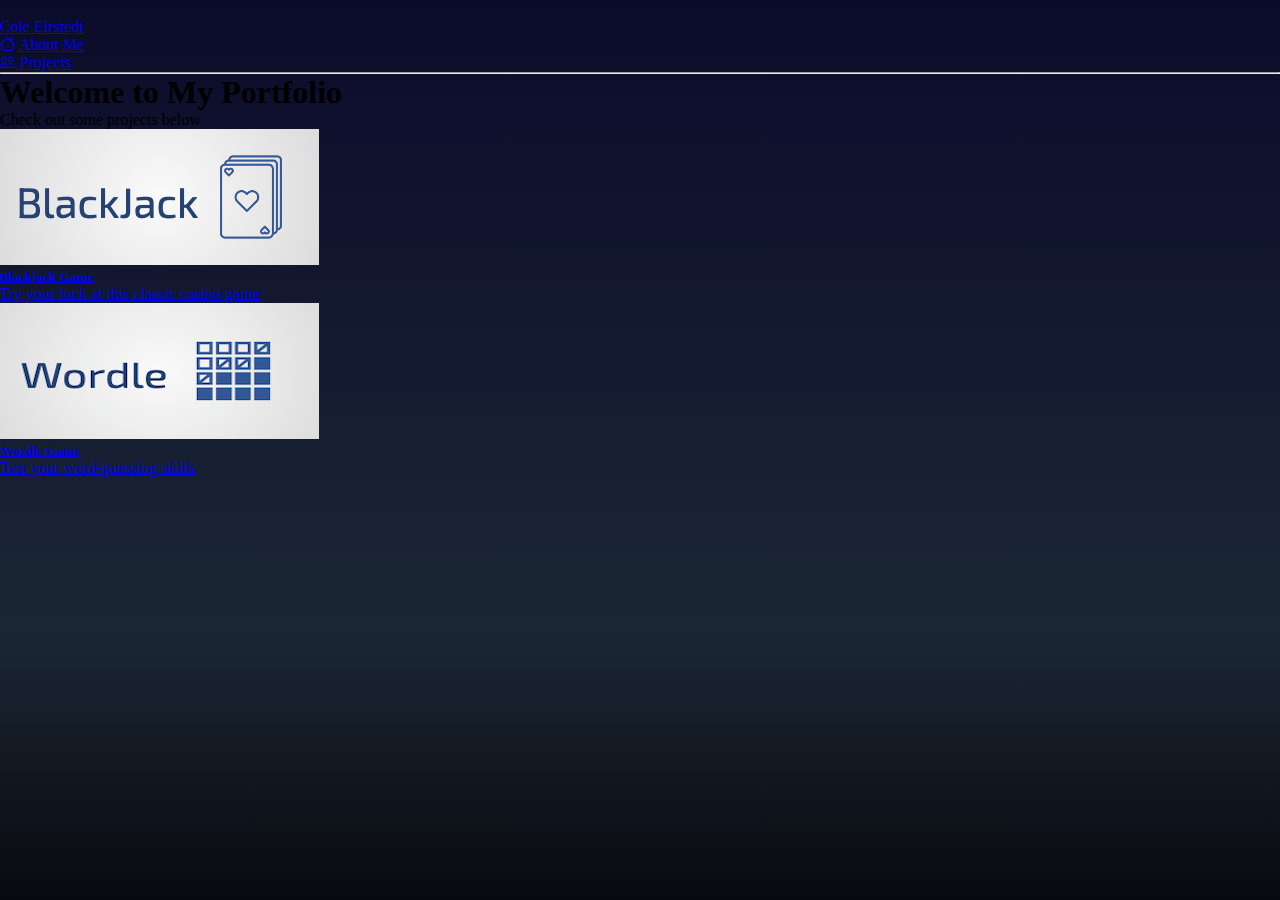
<file: index.html>
<!DOCTYPE html>
<html lang="en">
<head>
    <meta charset="utf-8" />
    <meta name="viewport" content="width=device-width, initial-scale=1, user-scalable=yes">
    <title>Cole Eirstedt</title>
    <link href="https://cdn.jsdelivr.net/npm/bootstrap@5.0.2/dist/css/bootstrap.min.css" rel="stylesheet" integrity="sha384-EVSTQN3/azprG1Anm3QDgpJLIm9Nao0Yz1ztcQTwFspd3yD65VohhpuuCOmLASjC" crossorigin="anonymous">
    <link rel="stylesheet" href="https://cdn.jsdelivr.net/npm/bootstrap-icons@1.5.0/font/bootstrap-icons.css">
    <link rel="stylesheet" type="text/css" href="/blackjack/style.css" />
    <link rel="stylesheet" type="text/css" href="/style.css" />
    <script type="module" src="main.js"></script>
</head>
<body class="bg-light">

    <div class="container-fluid">
    <div class="row flex-nowrap">
        <div class="col-auto col-md-3 col-xl-2 px-sm-2 px-0 bg-dark">
            <div class="d-flex flex-column align-items-center align-items-sm-start px-3 pt-2 text-white min-vh-100">
                <a href="/" class="d-flex align-items-center pb-3 mb-md-0 me-md-auto text-white text-decoration-none">
                    <br><span class="fs-5 d-none d-sm-inline">Cole Eirstedt</span>
                </a>
                <ul class="nav nav-pills flex-column mb-sm-auto mb-0 align-items-center align-items-sm-start" id="menu">
                    <li class="nav-item">
                        <a href="#" class="nav-link align-middle px-0">
                            <i class="fs-4 bi-house"></i> <span class="ms-1 d-none d-sm-inline">About Me</span>
                        </a>
                    </li>
                    <li>
                        <a href="#" class="nav-link px-0 align-middle">
                            <i class="fs-4 bi-people"></i> <span class="ms-1 d-none d-sm-inline">Projects</span> </a>
                    </li>
                </ul>
                <hr>
            </div>
        </div>
        <div class="col py-3">
            
                <!-- Main Content -->
        <div class="container py-5">
            <div class="row text-center mb-5">
                <div class="col">
                    <h1 class="display-4 fw-bold">Welcome to My Portfolio</h1>
                    <p class="lead text-muted">Check out some projects below</p>
                </div>
            </div>
    
            <div class="row g-4 justify-content-center">
                <!-- Blackjack Card -->
                <div class="col-md-6 col-lg-4">
                    <div class="card h-100 shadow-sm hover-effect">
                        <a href="blackjack/index.html" class="text-decoration-none">
                            <img src="assets/blackjack-logo.png" class="card-img-top" alt="Blackjack game logo">
                            <div class="card-body">
                                <h5 class="card-title text-dark">Blackjack Game</h5>
                                <p class="card-text text-muted">Try your luck at this classic casino game</p>
                            </div>
                        </a>
                    </div>
                </div>
    
                <!-- Wordle Card -->
                <div class="col-md-6 col-lg-4">
                    <div class="card h-100 shadow-sm hover-effect">
                        <a href="wordle/wordle.html" class="text-decoration-none">
                            <img src="assets/wordle-logo.png" class="card-img-top" alt="Wordle game logo">
                            <div class="card-body">
                                <h5 class="card-title text-dark">Wordle Game</h5>
                                <p class="card-text text-muted">Test your word-guessing skills</p>
                            </div>
                        </a>
                    </div>
                </div>
            </div>
        </div>
            
        </div>
    </div>
</div>

    <!-- Bootstrap JS -->
    <script src="https://cdn.jsdelivr.net/npm/bootstrap@5.0.2/dist/js/bootstrap.bundle.min.js" integrity="sha384-MrcW6ZMFYlzcLA8Nl+NtUVF0sA7MsXsP1UyJoMp4YLEuNSfAP+JcXn/tWtIaxVXM" crossorigin="anonymous"></script>

    <style>
        .hover-effect {
            transition: transform 0.3s ease;
        }
        .hover-effect:hover {
            transform: translateY(-5px);
        }
    </style>
</body>
</html>
</file>
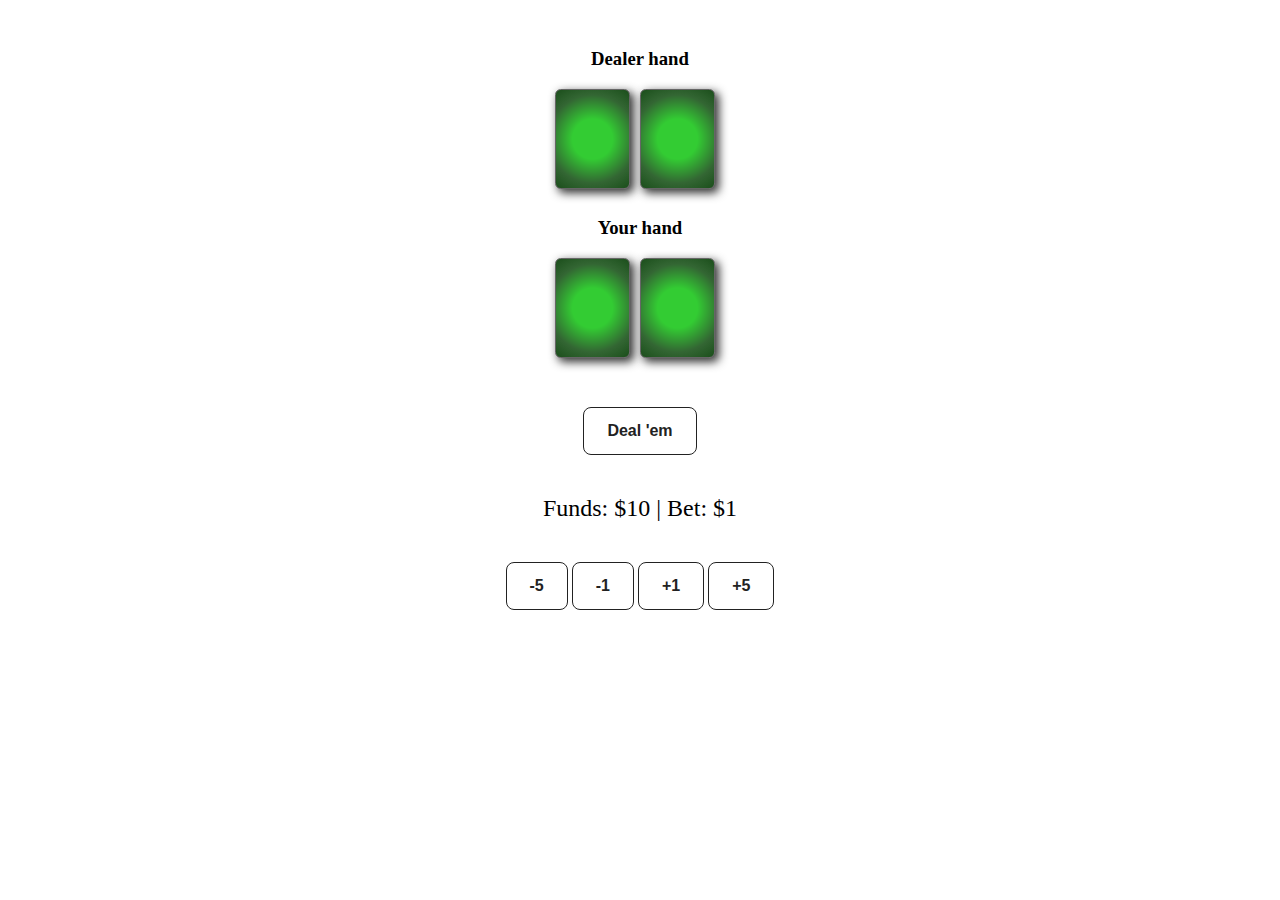
<file: blackjack/index.html>
<!doctype html>
<html lang="en">
    <head>
        <meta charset="utf-8" />
        <meta name=viewport content="width=device-width, initial-scale=1, user-scalable=yes">
        <title>Blackjack</title>
        <link rel="stylesheet" type="text/css" href="style.css" />
        <script type="module" src="main.js"></script>
    </head>
    <body>
        <div class="game-over-text"><h1 id="game-over-text"></h1></div>
        <div class="playingCards fourColors">
            <div id="dealer" class="hand"></div>
            <div id="player" class="hand"></div>
        </div>
        <div class="cards-value">
            <label id="cards-value-label"></label>
        </div>
        <div class="buttons">
            <button id="hit-button" class="button-23" role="button">Hit</button>
            <button id="stand-button" class="button-23" role="button">
                Stand
            </button>
        </div>
        <div class="money">
            <label id="funds-label" class="funds"></label>
        </div>
        <div class="buttons">
            <button id="sub-five" class="button-23" role="button">-5</button>
            <button id="sub-one" class="button-23" role="button">-1</button>
            <button id="add-one" class="button-23" role="button">+1</button>
            <button id="add-five" class="button-23" role="button">+5</button>
        </div>
    </body>
</html>
</file>
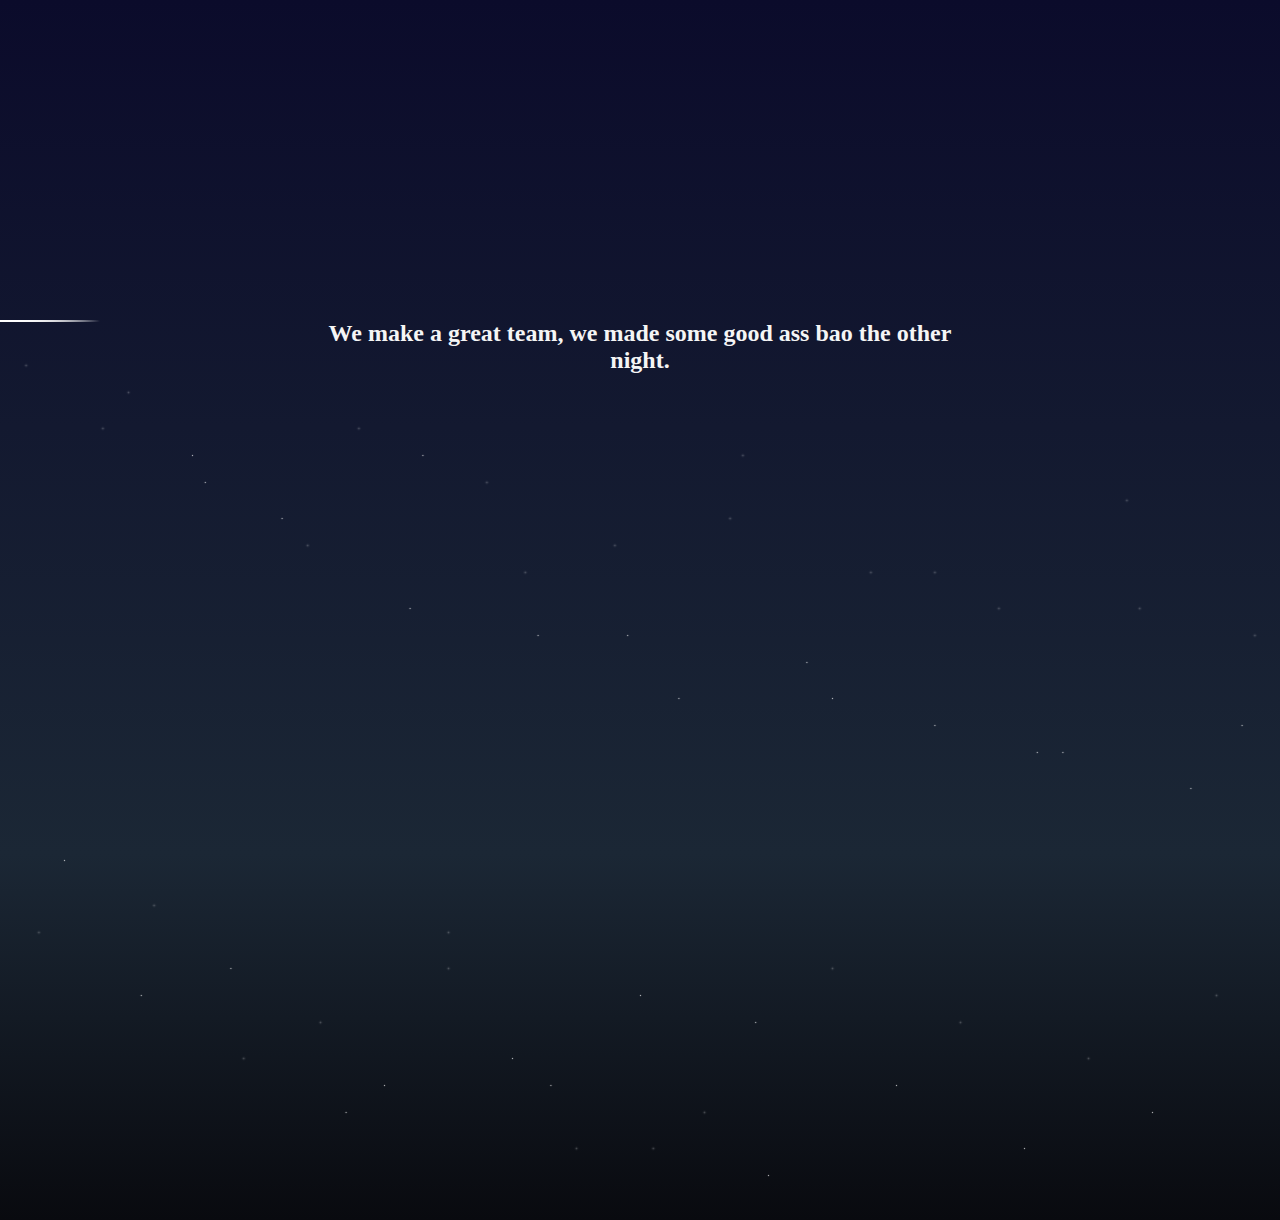
<file: envy/index.html>
<!DOCTYPE html>
<html lang="en">
  <head>
    <meta charset="utf-8" />
    <meta
      name="viewport"
      content="width=device-width, initial-scale=1, user-scalable=yes"
    />
    <title>I love you Envy!</title>
    <link
      href="https://cdn.jsdelivr.net/npm/bootstrap@5.0.2/dist/css/bootstrap.min.css"
      rel="stylesheet"
      integrity="sha384-EVSTQN3/azprG1Anm3QDgpJLIm9Nao0Yz1ztcQTwFspd3yD65VohhpuuCOmLASjC"
      crossorigin="anonymous"
    />
    <link
      rel="stylesheet"
      href="https://cdn.jsdelivr.net/npm/bootstrap-icons@1.5.0/font/bootstrap-icons.css"
    />
    <link rel="stylesheet" type="text/css" href="/style.css" />
    <script type="module" src="main.js"></script>
  </head>

  <body class="bg-dark">
    
    <div class="stars"></div>
    <div class="shooting-star"></div>
    <div class="shooting-star"></div>
    <div class="shooting-star"></div>
    <div class="shooting-star"></div>
    <div class="shooting-star"></div>
    
    <div id="textbox" style="text-align:center; margin: 25%;"></div>

    <!-- Bootstrap JS -->
    <script
      src="https://cdn.jsdelivr.net/npm/bootstrap@5.0.2/dist/js/bootstrap.bundle.min.js"
      integrity="sha384-MrcW6ZMFYlzcLA8Nl+NtUVF0sA7MsXsP1UyJoMp4YLEuNSfAP+JcXn/tWtIaxVXM"
      crossorigin="anonymous"
    ></script>
  </body>
</html>
</file>
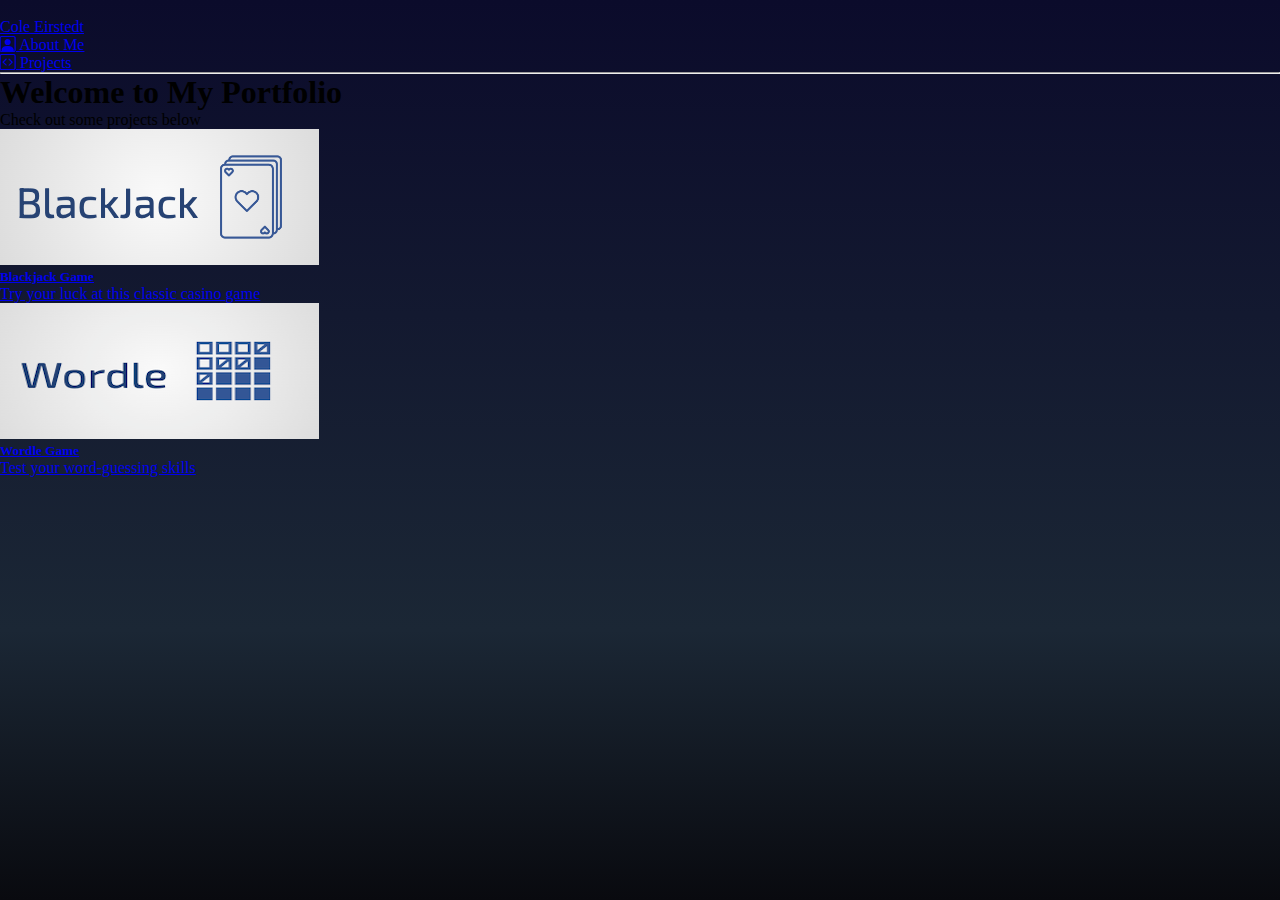
<file: about.html>
<!DOCTYPE html>
<html lang="en">
<head>
    <meta charset="utf-8" />
    <meta name="viewport" content="width=device-width, initial-scale=1, user-scalable=yes">
    <title>Cole Eirstedt</title>
    <link href="https://cdn.jsdelivr.net/npm/bootstrap@5.0.2/dist/css/bootstrap.min.css" rel="stylesheet" integrity="sha384-EVSTQN3/azprG1Anm3QDgpJLIm9Nao0Yz1ztcQTwFspd3yD65VohhpuuCOmLASjC" crossorigin="anonymous">
    <link rel="stylesheet" href="https://cdn.jsdelivr.net/npm/bootstrap-icons@1.5.0/font/bootstrap-icons.css">
    <link rel="stylesheet" type="text/css" href="/blackjack/style.css" />
    <link rel="stylesheet" type="text/css" href="/style.css" />
    <script type="module" src="main.js"></script>
</head>
<body class="bg-light">

    <div class="container-fluid">
    <div class="row flex-nowrap">
        <div class="col-auto col-md-3 col-xl-2 px-sm-2 px-0 bg-dark">
            <div class="d-flex flex-column align-items-center align-items-sm-start px-3 pt-2 text-white min-vh-100"> <br>
                <a href="/" class="d-flex align-items-center pb-3 mb-md-0 me-md-auto text-white text-decoration-none">
                    <span class="fs-5 d-none d-sm-inline">Cole Eirstedt</span>
                </a>
                <ul class="nav nav-pills flex-column mb-sm-auto mb-0 align-items-center align-items-sm-start" id="menu">
                    <li class="nav-item">
                        <a href="#" class="nav-link align-middle px-0">
                            <i class="fs-4 bi-person-square"></i> <span class="ms-1 d-none d-sm-inline">About Me</span>
                        </a>
                    </li>
                    <li>
                        <a href="#" class="nav-link px-0 align-middle">
                            <i class="fs-4 bi-code-square"></i> <span class="ms-1 d-none d-sm-inline">Projects</span> </a>
                    </li>
                </ul>
                <hr>
            </div>
        </div>
        <div class="col py-3">
            
                <!-- Main Content -->
        <div class="container py-5">
            <div class="row text-center mb-5">
                <div class="col">
                    <h1 class="display-4 fw-bold">Welcome to My Portfolio</h1>
                    <p class="lead text-muted">Check out some projects below</p>
                </div>
            </div>
    
            <div class="row g-4 justify-content-center">
                <!-- Blackjack Card -->
                <div class="col-md-6 col-lg-4">
                    <div class="card h-100 shadow-sm hover-effect">
                        <a href="blackjack/index.html" class="text-decoration-none">
                            <img src="assets/blackjack-logo.png" class="card-img-top" alt="Blackjack game logo">
                            <div class="card-body">
                                <h5 class="card-title text-dark">Blackjack Game</h5>
                                <p class="card-text text-muted">Try your luck at this classic casino game</p>
                            </div>
                        </a>
                    </div>
                </div>
    
                <!-- Wordle Card -->
                <div class="col-md-6 col-lg-4">
                    <div class="card h-100 shadow-sm hover-effect">
                        <a href="wordle/wordle.html" class="text-decoration-none">
                            <img src="assets/wordle-logo.png" class="card-img-top" alt="Wordle game logo">
                            <div class="card-body">
                                <h5 class="card-title text-dark">Wordle Game</h5>
                                <p class="card-text text-muted">Test your word-guessing skills</p>
                            </div>
                        </a>
                    </div>
                </div>
            </div>
        </div>
            
        </div>
    </div>
</div>

    <!-- Bootstrap JS -->
    <script src="https://cdn.jsdelivr.net/npm/bootstrap@5.0.2/dist/js/bootstrap.bundle.min.js" integrity="sha384-MrcW6ZMFYlzcLA8Nl+NtUVF0sA7MsXsP1UyJoMp4YLEuNSfAP+JcXn/tWtIaxVXM" crossorigin="anonymous"></script>

    <style>
        .hover-effect {
            transition: transform 0.3s ease;
        }
        .hover-effect:hover {
            transform: translateY(-5px);
        }
    </style>
</body>
</html>
</file>
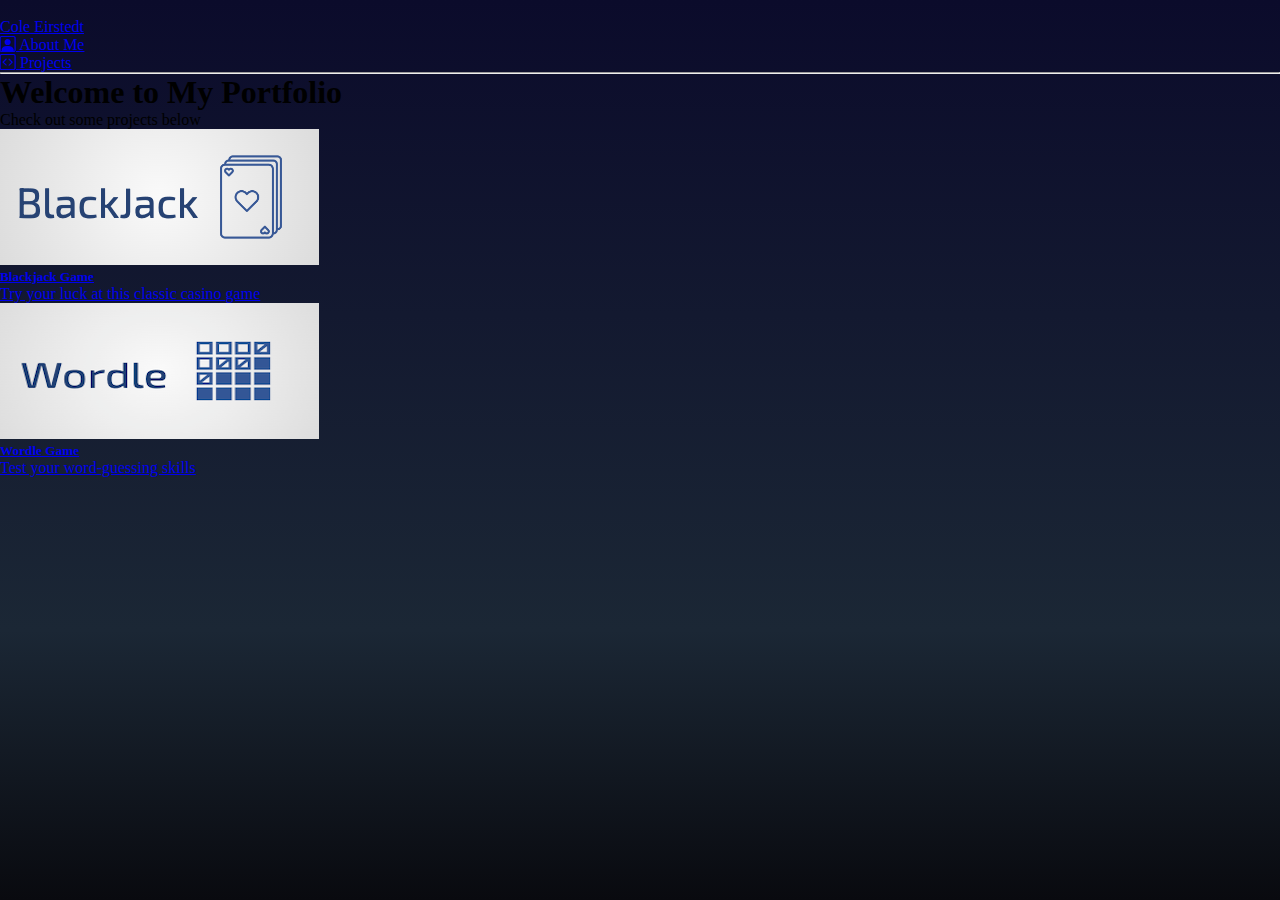
<file: projects.html>
<!DOCTYPE html>
<html lang="en">
  <head>
    <meta charset="utf-8" />
    <meta
      name="viewport"
      content="width=device-width, initial-scale=1, user-scalable=yes"
    />
    <title>Cole Eirstedt</title>
    <link
      href="https://cdn.jsdelivr.net/npm/bootstrap@5.0.2/dist/css/bootstrap.min.css"
      rel="stylesheet"
      integrity="sha384-EVSTQN3/azprG1Anm3QDgpJLIm9Nao0Yz1ztcQTwFspd3yD65VohhpuuCOmLASjC"
      crossorigin="anonymous"
    />
    <link
      rel="stylesheet"
      href="https://cdn.jsdelivr.net/npm/bootstrap-icons@1.5.0/font/bootstrap-icons.css"
    />
    <link rel="stylesheet" type="text/css" href="/blackjack/style.css" />
    <link rel="stylesheet" type="text/css" href="/style.css" />
    <script type="module" src="main.js"></script>
  </head>
  <body class="bg-light">
    <div class="container-fluid">
      <div class="row flex-nowrap">
        <div class="col-auto col-md-3 col-xl-2 px-sm-2 px-0 bg-dark">
          <div
            class="d-flex flex-column align-items-center align-items-sm-start px-3 pt-2 text-white min-vh-100"
          >
            <br />
            <a
              href="/"
              class="d-flex align-items-center pb-3 mb-md-0 me-md-auto text-white text-decoration-none"
            >
              <span class="fs-5 d-none d-sm-inline">Cole Eirstedt</span>
            </a>
            <ul
              class="nav nav-pills flex-column mb-sm-auto mb-0 align-items-center align-items-sm-start"
              id="menu"
            >
              <li class="nav-item">
                <a href="/index.html" class="nav-link align-middle px-0">
                  <i class="fs-4 bi-person-square"></i>
                  <span class="ms-1 d-none d-sm-inline">About Me</span>
                </a>
              </li>
              <li>
                <a href="/projects.html" class="nav-link px-0 align-middle">
                  <i class="fs-4 bi-code-square"></i>
                  <span class="ms-1 d-none d-sm-inline">Projects</span>
                </a>
              </li>
            </ul>
            <hr />
          </div>
        </div>
        <div class="col py-3">
          <!-- Main Content -->
          <div class="container py-5">
            <div class="row text-center mb-5">
              <div class="col">
                <h1 class="display-4 fw-bold">Welcome to My Portfolio</h1>
                <p class="lead text-muted">Check out some projects below</p>
              </div>
            </div>

            <div class="row g-4 justify-content-center">
              <!-- Blackjack Card -->
              <div class="col-md-6 col-lg-4">
                <div class="card h-100 shadow-sm hover-effect">
                  <a href="blackjack/index.html" class="text-decoration-none">
                    <img
                      src="assets/blackjack-logo.png"
                      class="card-img-top"
                      alt="Blackjack game logo"
                    />
                    <div class="card-body">
                      <h5 class="card-title text-dark">Blackjack Game</h5>
                      <p class="card-text text-muted">
                        Try your luck at this classic casino game
                      </p>
                    </div>
                  </a>
                </div>
              </div>

              <!-- Wordle Card -->
              <div class="col-md-6 col-lg-4">
                <div class="card h-100 shadow-sm hover-effect">
                  <a href="wordle/wordle.html" class="text-decoration-none">
                    <img
                      src="assets/wordle-logo.png"
                      class="card-img-top"
                      alt="Wordle game logo"
                    />
                    <div class="card-body">
                      <h5 class="card-title text-dark">Wordle Game</h5>
                      <p class="card-text text-muted">
                        Test your word-guessing skills
                      </p>
                    </div>
                  </a>
                </div>
              </div>
            </div>
          </div>
        </div>
      </div>
    </div>

    <!-- Bootstrap JS -->
    <script
      src="https://cdn.jsdelivr.net/npm/bootstrap@5.0.2/dist/js/bootstrap.bundle.min.js"
      integrity="sha384-MrcW6ZMFYlzcLA8Nl+NtUVF0sA7MsXsP1UyJoMp4YLEuNSfAP+JcXn/tWtIaxVXM"
      crossorigin="anonymous"
    ></script>

    <style>
      .hover-effect {
        transition: transform 0.3s ease;
      }
      .hover-effect:hover {
        transform: translateY(-5px);
      }
    </style>
  </body>
</html>
</file>
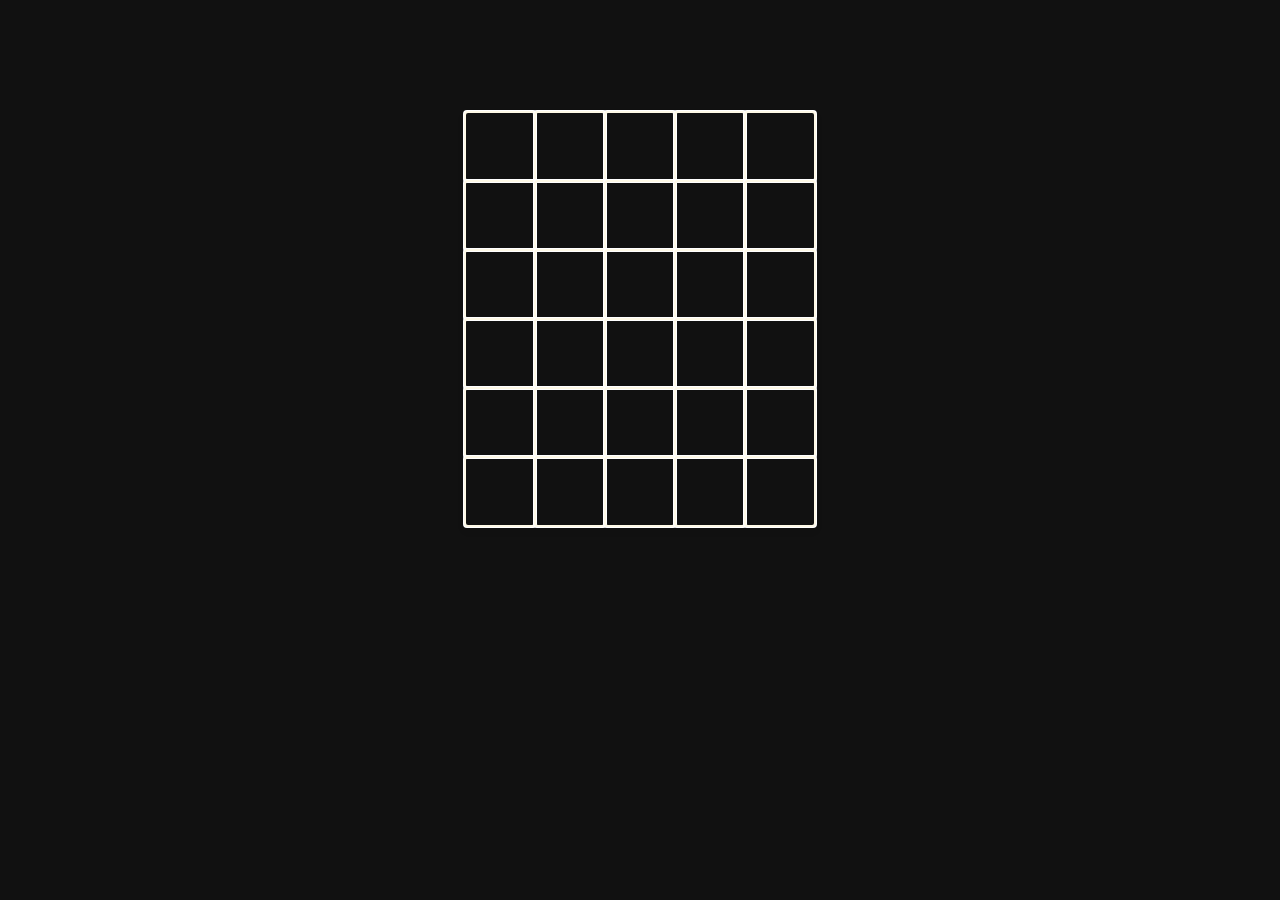
<file: wordle/wordle.html>
<!doctype html>

<html lang="en">
    <head>
        <link
            href="https://fonts.googleapis.com/css2?family=Montserrat:wght@500&display=swap"
            rel="stylesheet"
        />
        <link href="styles.css" rel="stylesheet" />
        <script type="module" src="wordle.js"></script>
        <title>Verble</title>
        <meta name="viewport" content="width=device-width, initial-scale=1.0" />
        <meta charset="utf-8" />
    </head>

    <body>
        <div id="text"></div>
        <table id="table"></table>
    </body>
</html>
</file>
<file: blackjack/style.css>
/**
 * Styles for CSS Playing Cards
 *
 * @author   Anika Henke <anika@selfthinker.org>
 * @license  CC BY-SA [http://creativecommons.org/licenses/by-sa/3.0]
 * @version  2011-06-14
 * @link     http://selfthinker.github.com/CSS-Playing-Cards/
 */

/* card itself
********************************************************************/

.playingCards .card {
    display: inline-block;
    width: 3.3em;
    height: 4.6em;
    border: 1px solid #666;
    border-radius: 0.3em;
    -moz-border-radius: 0.3em;
    -webkit-border-radius: 0.3em;
    -khtml-border-radius: 0.3em;
    padding: 0.25em;
    margin: 0 0.5em 0.5em 0;
    text-align: center;
    font-size: 1.2em; /* @change: adjust this value to make bigger or smaller cards */
    font-weight: normal;
    font-family: Arial, sans-serif;
    position: relative;
    background-color: #fff;
    -moz-box-shadow: 0.2em 0.2em 0.5em #333;
    -webkit-box-shadow: 0.2em 0.2em 0.5em #333;
    box-shadow: 0.2em 0.2em 0.5em #333;
}

.hand {
    width: fit-content;
    margin-inline: auto;
}

.hand-label {
    text-align: center;
}

.buttons {
    width: fit-content;
    margin-inline: auto;
    margin-top: 40px;
}

/* CSS */
.button-23 {
    background-color: #ffffff;
    border: 1px solid #222222;
    border-radius: 8px;
    box-sizing: border-box;
    color: #222222;
    cursor: pointer;
    display: inline-block;
    font-family:
        Circular,
        -apple-system,
        BlinkMacSystemFont,
        Roboto,
        "Helvetica Neue",
        sans-serif;
    font-size: 16px;
    font-weight: 600;
    line-height: 20px;
    margin: 0;
    outline: none;
    padding: 13px 23px;
    position: relative;
    text-align: center;
    text-decoration: none;
    touch-action: manipulation;
    transition:
        box-shadow 0.2s,
        -ms-transform 0.1s,
        -webkit-transform 0.1s,
        transform 0.1s;
    user-select: none;
    -webkit-user-select: none;
    width: auto;
}

.button-23:focus-visible {
    box-shadow:
        #222222 0 0 0 2px,
        rgba(255, 255, 255, 0.8) 0 0 0 4px;
    transition: box-shadow 0.2s;
}

.button-23:active {
    background-color: #f7f7f7;
    border-color: #000000;
    transform: scale(0.96);
}

.button-23:disabled {
    border-color: #dddddd;
    color: #dddddd;
    cursor: not-allowed;
    opacity: 1;
}

.playingCards a.card {
    text-decoration: none;
}
/* selected and hover state */
.playingCards a.card:hover,
.playingCards a.card:active,
.playingCards a.card:focus,
.playingCards label.card:hover,
.playingCards strong .card {
    bottom: 1em;
}
.playingCards label.card {
    cursor: pointer;
}

.playingCards .card.back {
    text-indent: -4000px;
    background-color: #ccc;
    background-repeat: repeat;
    background-image: url([data-uri]); /* image is "Pattern 069" from http://www.squidfingers.com/patterns/ */
    background-image: -moz-repeating-linear-gradient(
        34% 6% 135deg,
        #0f1e59,
        #75a1bf,
        #3e3e63 50%
    );
    background-image: -webkit-gradient(
        radial,
        center center,
        20,
        center center,
        80,
        from(#3c3),
        color-stop(0.4, #363),
        to(#030)
    );
    /* yes, it's intentional that Mozilla, Webkit, Opera and IE all will get different backgrounds ... why not? :) */
}

.money {
    width: fit-content;
    margin-inline: auto;
    margin-top: 40px;
    font-size: 24px;
}

.game-over-text {
    /* margin-inline: auto; */
    /* width: auto; */
    align-content: center;
    text-align-last: center;
}

/* suit colours
********************************************************************/

.playingCards .card.diams {
    color: #ffa500 !important;
}
.playingCards.fourColours .card.diams {
    color: #00f !important;
}
[lang="de"] .playingCards.fourColours .card.diams {
    color: #f60 !important;
}
.playingCards .card.hearts {
    color: #ff0000 !important;
}
.playingCards .card.spades {
    color: #000 !important;
}
[lang="de"] .playingCards.fourColours .card.spades {
    color: #090 !important;
}
.playingCards .card.clubs {
    color: #000 !important;
}
.playingCards.fourColours .card.clubs {
    color: #090 !important;
}
[lang="de"] .playingCards.fourColours .card.clubs {
    color: #000 !important;
}
.playingCards .card.joker {
    color: #000 !important;
}
.playingCards .card.joker.big {
    color: #f00 !important;
}

/* inner bits
********************************************************************/

/* top left main info (rank and suit) */

.playingCards .card .rank,
.playingCards .card .suit {
    display: block;
    line-height: 1;
    text-align: left;
}
.playingCards .card .rank {
}
.playingCards .card .suit {
    line-height: 0.7;
}

/* checkbox */
.playingCards .card input {
    margin-top: -0.05em;
    font: inherit;
}
.playingCards.simpleCards .card input,
.playingCards .card.rank-j input,
.playingCards .card.rank-q input,
.playingCards .card.rank-k input,
.playingCards .card.rank-a input {
    margin-top: 2.4em;
}
.playingCards.inText .card input {
    margin-top: 0;
}

/* different rank letters for different languages */
.playingCards .card .rank:after,
.playingCards .card.joker .rank:before {
    position: absolute;
    top: 0.25em;
    left: 0.25em;
    background: #fff;
}
[lang="de"] .playingCards .card.rank-j .rank:after {
    content: "B";
}
[lang="fr"] .playingCards .card.rank-j .rank:after {
    content: "V";
}
[lang="de"] .playingCards .card.rank-q .rank:after,
[lang="fr"] .playingCards .card.rank-q .rank:after {
    content: "D";
}
[lang="fr"] .playingCards .card.rank-k .rank:after {
    content: "R";
}

/* joker (top left symbol) */
.playingCards .card.joker .rank {
    position: absolute;
}
.playingCards .card.joker .rank:before {
    content: "\2605";
    top: 0;
    left: 0;
}
.playingCards .card.joker .suit {
    text-indent: -9999px;
}

/* inner multiple suits */
.playingCards .card .suit:after {
    display: block;
    margin-top: -0.8em;
    text-align: center;
    white-space: pre;
    line-height: 0.9;
    font-size: 1.3em;
    word-spacing: -0.05em;
}

/* make the hearts and clubs symbols fit, because they are a bit bigger than the others */
.playingCards .card.hearts .suit:after {
    word-spacing: -0.15em;
}
.playingCards .card.hearts.rank-10 .suit:after {
    word-spacing: -0.05em;
    letter-spacing: -0.1em;
}
.playingCards .card.clubs.rank-10 .suit:after {
    word-spacing: -0.15em;
}

/* 8, 9, 10 are the most crowded */
.playingCards .card.rank-8 .suit:after,
.playingCards .card.rank-9 .suit:after {
    letter-spacing: -0.075em;
}
.playingCards .card.rank-10 .suit:after {
    letter-spacing: -0.1em;
}
.playingCards .card.clubs .suit:after {
    letter-spacing: -0.125em;
}

/*____________ symbols in the middle (suits, full) ____________*/

/* diamonds */
.playingCards .card.rank-2.diams .suit:after {
    content: "\2666 \A\A\2666";
}
.playingCards .card.rank-3.diams .suit:after {
    content: "\2666 \A\2666 \A\2666";
}
.playingCards .card.rank-4.diams .suit:after {
    content: "\2666\00A0\00A0\00A0\2666 \A\A\2666\00A0\00A0\00A0\2666";
}
.playingCards .card.rank-5.diams .suit:after {
    content: "\2666\00A0\00A0\00A0\2666 \A\2666 \A\2666\00A0\00A0\00A0\2666";
}
.playingCards .card.rank-6.diams .suit:after {
    content: "\2666\00A0\00A0\00A0\2666 \A\2666\00A0\00A0\00A0\2666 \A\2666\00A0\00A0\00A0\2666";
}
.playingCards .card.rank-7.diams .suit:after {
    content: "\2666\00A0\00A0\2666 \A\2666\00A0\2666\00A0\2666 \A\2666\00A0\00A0\2666";
}
.playingCards .card.rank-8.diams .suit:after {
    content: "\2666\00A0\2666\00A0\2666 \A\2666\00A0\00A0\2666 \A\2666\00A0\2666\00A0\2666";
}
.playingCards .card.rank-9.diams .suit:after {
    content: "\2666\00A0\2666\00A0\2666 \A\2666\00A0\2666\00A0\2666 \A\2666\00A0\2666\00A0\2666";
}
.playingCards .card.rank-10.diams .suit:after {
    content: "\2666\00A0\2666\00A0\2666 \A\2666\00A0\2666\00A0\2666\00A0\2666 \A\2666\00A0\2666\00A0\2666";
}

/* hearts */
.playingCards .card.rank-2.hearts .suit:after {
    content: "\2665 \A\A\2665";
}
.playingCards .card.rank-3.hearts .suit:after {
    content: "\2665 \A\2665 \A\2665";
}
.playingCards .card.rank-4.hearts .suit:after {
    content: "\2665\00A0\00A0\00A0\2665 \A\A\2665\00A0\00A0\00A0\2665";
}
.playingCards .card.rank-5.hearts .suit:after {
    content: "\2665\00A0\00A0\00A0\2665 \A\2665 \A\2665\00A0\00A0\00A0\2665";
}
.playingCards .card.rank-6.hearts .suit:after {
    content: "\2665\00A0\00A0\00A0\2665 \A\2665\00A0\00A0\00A0\2665 \A\2665\00A0\00A0\00A0\2665";
}
.playingCards .card.rank-7.hearts .suit:after {
    content: "\2665\00A0\00A0\2665 \A\2665\00A0\2665\00A0\2665 \A\2665\00A0\00A0\2665";
}
.playingCards .card.rank-8.hearts .suit:after {
    content: "\2665\00A0\2665\00A0\2665 \A\2665\00A0\00A0\2665 \A\2665\00A0\2665\00A0\2665";
}
.playingCards .card.rank-9.hearts .suit:after {
    content: "\2665\00A0\2665\00A0\2665 \A\2665\00A0\2665\00A0\2665 \A\2665\00A0\2665\00A0\2665";
}
.playingCards .card.rank-10.hearts .suit:after {
    content: "\2665\00A0\2665\00A0\2665 \A\2665\00A0\2665\00A0\2665\00A0\2665 \A\2665\00A0\2665\00A0\2665";
}

/* spades */
.playingCards .card.rank-2.spades .suit:after {
    content: "\2660 \A\A\2660";
}
.playingCards .card.rank-3.spades .suit:after {
    content: "\2660 \A\2660 \A\2660";
}
.playingCards .card.rank-4.spades .suit:after {
    content: "\2660\00A0\00A0\00A0\2660 \A\A\2660\00A0\00A0\00A0\2660";
}
.playingCards .card.rank-5.spades .suit:after {
    content: "\2660\00A0\00A0\00A0\2660 \A\2660 \A\2660\00A0\00A0\00A0\2660";
}
.playingCards .card.rank-6.spades .suit:after {
    content: "\2660\00A0\00A0\00A0\2660 \A\2660\00A0\00A0\00A0\2660 \A\2660\00A0\00A0\00A0\2660";
}
.playingCards .card.rank-7.spades .suit:after {
    content: "\2660\00A0\00A0\2660 \A\2660\00A0\2660\00A0\2660 \A\2660\00A0\00A0\2660";
}
.playingCards .card.rank-8.spades .suit:after {
    content: "\2660\00A0\2660\00A0\2660 \A\2660\00A0\00A0\2660 \A\2660\00A0\2660\00A0\2660";
}
.playingCards .card.rank-9.spades .suit:after {
    content: "\2660\00A0\2660\00A0\2660 \A\2660\00A0\2660\00A0\2660 \A\2660\00A0\2660\00A0\2660";
}
.playingCards .card.rank-10.spades .suit:after {
    content: "\2660\00A0\2660\00A0\2660 \A\2660\00A0\2660\00A0\2660\00A0\2660 \A\2660\00A0\2660\00A0\2660";
}

/* clubs */
.playingCards .card.rank-2.clubs .suit:after {
    content: "\2663 \A\A\2663";
}
.playingCards .card.rank-3.clubs .suit:after {
    content: "\2663 \A\2663 \A\2663";
}
.playingCards .card.rank-4.clubs .suit:after {
    content: "\2663\00A0\00A0\00A0\2663 \A\A\2663\00A0\00A0\00A0\2663";
}
.playingCards .card.rank-5.clubs .suit:after {
    content: "\2663\00A0\00A0\00A0\2663 \A\2663 \A\2663\00A0\00A0\00A0\2663";
}
.playingCards .card.rank-6.clubs .suit:after {
    content: "\2663\00A0\00A0\00A0\2663 \A\2663\00A0\00A0\00A0\2663 \A\2663\00A0\00A0\00A0\2663";
}
.playingCards .card.rank-7.clubs .suit:after {
    content: "\2663\00A0\00A0\2663 \A\2663\00A0\2663\00A0\2663 \A\2663\00A0\00A0\2663";
}
.playingCards .card.rank-8.clubs .suit:after {
    content: "\2663\00A0\2663\00A0\2663 \A\2663\00A0\00A0\2663 \A\2663\00A0\2663\00A0\2663";
}
.playingCards .card.rank-9.clubs .suit:after {
    content: "\2663\00A0\2663\00A0\2663 \A\2663\00A0\2663\00A0\2663 \A\2663\00A0\2663\00A0\2663";
}
.playingCards .card.rank-10.clubs .suit:after {
    content: "\2663\00A0\2663\00A0\2663 \A\2663\00A0\2663\00A0\2663\00A0\2663 \A\2663\00A0\2663\00A0\2663";
}

/*____________ symbols in the middle (faces as images) ____________*/

.playingCards.faceImages .card.rank-j .suit:after,
.playingCards.faceImages .card.rank-q .suit:after,
.playingCards.faceImages .card.rank-k .suit:after {
    content: "";
}
.playingCards.faceImages .card.rank-j,
.playingCards.faceImages .card.rank-q,
.playingCards.faceImages .card.rank-k,
.playingCards.faceImages .card.joker {
    background-repeat: no-repeat;
    background-position: -1em 0;
    /* @change: smaller cards: more negative distance from the left
       bigger cards: 0 or more positive distance from the left */

    /* for a centered full background image:
    background-position: .35em 0;
    -moz-background-size: contain;
    -o-background-size: contain;
    -webkit-background-size: contain;
    -khtml-background-size: contain;
    background-size: contain;
    */
}

.playingCards.faceImages .card.rank-j.diams {
    background-image: url(faces/JD.gif);
}
.playingCards.faceImages .card.rank-j.hearts {
    background-image: url(faces/JH.gif);
}
.playingCards.faceImages .card.rank-j.spades {
    background-image: url(faces/JS.gif);
}
.playingCards.faceImages .card.rank-j.clubs {
    background-image: url(faces/JC.gif);
}

.playingCards.faceImages .card.rank-q.diams {
    background-image: url(faces/QD.gif);
}
.playingCards.faceImages .card.rank-q.hearts {
    background-image: url(faces/QH.gif);
}
.playingCards.faceImages .card.rank-q.spades {
    background-image: url(faces/QS.gif);
}
.playingCards.faceImages .card.rank-q.clubs {
    background-image: url(faces/QC.gif);
}

.playingCards.faceImages .card.rank-k.diams {
    background-image: url(faces/KD.gif);
}
.playingCards.faceImages .card.rank-k.hearts {
    background-image: url(faces/KH.gif);
}
.playingCards.faceImages .card.rank-k.spades {
    background-image: url(faces/KS.gif);
}
.playingCards.faceImages .card.rank-k.clubs {
    background-image: url(faces/KC.gif);
}

.playingCards.faceImages .card.joker {
    background-image: url(faces/joker.gif);
}
.playingCards.simpleCards .card.rank-j,
.playingCards.simpleCards .card.rank-q,
.playingCards.simpleCards .card.rank-k {
    background-image: none !important;
}

/*____________ symbols in the middle (faces as dingbat symbols) ____________*/

.playingCards.simpleCards .card .suit:after,
.playingCards .card.rank-j .suit:after,
.playingCards .card.rank-q .suit:after,
.playingCards .card.rank-k .suit:after,
.playingCards .card.rank-a .suit:after,
.playingCards .card.joker .rank:after {
    font-family: Georgia, serif;
    position: absolute;
    font-size: 3em;
    right: 0.1em;
    bottom: 0.25em;
    word-spacing: normal;
    letter-spacing: normal;
    line-height: 1;
}
.playingCards .card.rank-j .suit:after {
    content: "\265F";
    right: 0.15em;
}
.playingCards .card.rank-q .suit:after {
    content: "\265B";
}
.playingCards .card.rank-k .suit:after {
    content: "\265A";
}
/* joker (inner symbol) */
.playingCards.faceImages .card.joker .rank:after {
    content: "";
}
.playingCards .card.joker .rank:after {
    position: absolute;
    content: "\2766";
    top: 0.4em;
    left: 0.1em;
}

/* big suits in middle */
.playingCards.simpleCards .card .suit:after,
.playingCards .card.rank-a .suit:after {
    font-family: Arial, sans-serif;
    line-height: 0.9;
    bottom: 0.35em;
}
.playingCards.simpleCards .card.diams .suit:after,
.playingCards .card.rank-a.diams .suit:after {
    content: "\2666";
    right: 0.4em;
}
.playingCards.simpleCards .card.hearts .suit:after,
.playingCards .card.rank-a.hearts .suit:after {
    content: "\2665";
    right: 0.35em;
}
.playingCards.simpleCards .card.spades .suit:after,
.playingCards .card.rank-a.spades .suit:after {
    content: "\2660";
    right: 0.35em;
}
.playingCards.simpleCards .card.clubs .suit:after,
.playingCards .card.rank-a.clubs .suit:after {
    content: "\2663";
    right: 0.3em;
}

/*____________ smaller cards for use inside text ____________*/

.playingCards.inText .card {
    font-size: 0.4em;
    vertical-align: middle;
}
.playingCards.inText .card span.rank,
.playingCards.inText .card span.suit {
    text-align: center;
}
.playingCards.inText .card span.rank {
    font-size: 2em;
    margin-top: 0.2em;
}
.playingCards.inText .card span.suit {
    font-size: 2.5em;
}
.playingCards.inText .card .suit:after,
.playingCards.inText .card.joker .rank:after {
    content: "" !important;
}
.playingCards.inText .card .rank:after {
    left: 0.5em;
    padding: 0 0.1em;
}

/* hand (in your hand or on table or as a deck)
********************************************************************/

.playingCards ul.table,
.playingCards ul.hand,
.playingCards ul.deck {
    list-style-type: none;
    padding: 0;
    margin: 0 0 1.5em 0;
    position: relative;
    clear: both;
}
.playingCards ul.hand {
    margin-bottom: 3.5em;
}
.playingCards ul.table li,
.playingCards ul.hand li,
.playingCards ul.deck li {
    margin: 0;
    padding: 0;
    list-style-type: none;
    float: left;
}

.playingCards ul.hand,
.playingCards ul.deck {
    height: 8em;
}
.playingCards ul.hand li,
.playingCards ul.deck li {
    position: absolute;
}
.playingCards ul.hand li {
    bottom: 0;
}
.playingCards ul.hand li:nth-child(1) {
    left: 0;
}
.playingCards ul.hand li:nth-child(2) {
    left: 1.1em;
}
.playingCards ul.hand li:nth-child(3) {
    left: 2.2em;
}
.playingCards ul.hand li:nth-child(4) {
    left: 3.3em;
}
.playingCards ul.hand li:nth-child(5) {
    left: 4.4em;
}
.playingCards ul.hand li:nth-child(6) {
    left: 5.5em;
}
.playingCards ul.hand li:nth-child(7) {
    left: 6.6em;
}
.playingCards ul.hand li:nth-child(8) {
    left: 7.7em;
}
.playingCards ul.hand li:nth-child(9) {
    left: 8.8em;
}
.playingCards ul.hand li:nth-child(10) {
    left: 9.9em;
}
.playingCards ul.hand li:nth-child(11) {
    left: 11em;
}
.playingCards ul.hand li:nth-child(12) {
    left: 12.1em;
}
.playingCards ul.hand li:nth-child(13) {
    left: 13.2em;
}

.playingCards ul.hand li:nth-child(14) {
    left: 14.3em;
}
.playingCards ul.hand li:nth-child(15) {
    left: 15.4em;
}
.playingCards ul.hand li:nth-child(16) {
    left: 16.5em;
}
.playingCards ul.hand li:nth-child(17) {
    left: 17.6em;
}
.playingCards ul.hand li:nth-child(18) {
    left: 18.7em;
}
.playingCards ul.hand li:nth-child(19) {
    left: 19.8em;
}
.playingCards ul.hand li:nth-child(20) {
    left: 20.9em;
}
.playingCards ul.hand li:nth-child(21) {
    left: 22em;
}
.playingCards ul.hand li:nth-child(22) {
    left: 23.1em;
}
.playingCards ul.hand li:nth-child(23) {
    left: 24.2em;
}
.playingCards ul.hand li:nth-child(24) {
    left: 25.3em;
}
.playingCards ul.hand li:nth-child(25) {
    left: 26.4em;
}
.playingCards ul.hand li:nth-child(26) {
    left: 27.5em;
}

/* rotate cards if rotateHand option is on */
.playingCards.rotateHand ul.hand li:nth-child(1) {
    -moz-transform: translate(1.9em, 0.9em) rotate(-42deg);
    -webkit-transform: translate(1.9em, 0.9em) rotate(-42deg);
    -o-transform: translate(1.9em, 0.9em) rotate(-42deg);
    transform: translate(1.9em, 0.9em) rotate(-42deg);
}
.playingCards.rotateHand ul.hand li:nth-child(2) {
    -moz-transform: translate(1.5em, 0.5em) rotate(-33deg);
    -webkit-transform: translate(1.5em, 0.5em) rotate(-33deg);
    -o-transform: translate(1.5em, 0.5em) rotate(-33deg);
    transform: translate(1.5em, 0.5em) rotate(-33deg);
}
.playingCards.rotateHand ul.hand li:nth-child(3) {
    -moz-transform: translate(1.1em, 0.3em) rotate(-24deg);
    -webkit-transform: translate(1.1em, 0.3em) rotate(-24deg);
    -o-transform: translate(1.1em, 0.3em) rotate(-24deg);
    transform: translate(1.1em, 0.3em) rotate(-24deg);
}
.playingCards.rotateHand ul.hand li:nth-child(4) {
    -moz-transform: translate(0.7em, 0.2em) rotate(-15deg);
    -webkit-transform: translate(0.7em, 0.2em) rotate(-15deg);
    -o-transform: translate(0.7em, 0.2em) rotate(-15deg);
    transform: translate(0.7em, 0.2em) rotate(-15deg);
}
.playingCards.rotateHand ul.hand li:nth-child(5) {
    -moz-transform: translate(0.3em, 0.1em) rotate(-6deg);
    -webkit-transform: translate(0.3em, 0.1em) rotate(-6deg);
    -o-transform: translate(0.3em, 0.1em) rotate(-6deg);
    transform: translate(0.3em, 0.1em) rotate(-6deg);
}
.playingCards.rotateHand ul.hand li:nth-child(6) {
    -moz-transform: translate(-0.1em, 0.1em) rotate(3deg);
    -webkit-transform: translate(-0.1em, 0.1em) rotate(3deg);
    -o-transform: translate(-0.1em, 0.1em) rotate(3deg);
    transform: translate(-0.1em, 0.1em) rotate(3deg);
}
.playingCards.rotateHand ul.hand li:nth-child(7) {
    -moz-transform: translate(-0.5em, 0.2em) rotate(12deg);
    -webkit-transform: translate(-0.5em, 0.2em) rotate(12deg);
    -o-transform: translate(-0.5em, 0.2em) rotate(12deg);
    transform: translate(-0.5em, 0.2em) rotate(12deg);
}
.playingCards.rotateHand ul.hand li:nth-child(8) {
    -moz-transform: translate(-0.9em, 0.3em) rotate(21deg);
    -webkit-transform: translate(-0.9em, 0.3em) rotate(21deg);
    -o-transform: translate(-0.9em, 0.3em) rotate(21deg);
    transform: translate(-0.9em, 0.3em) rotate(21deg);
}
.playingCards.rotateHand ul.hand li:nth-child(9) {
    -moz-transform: translate(-1.3em, 0.6em) rotate(30deg);
    -webkit-transform: translate(-1.3em, 0.6em) rotate(30deg);
    -o-transform: translate(-1.3em, 0.6em) rotate(30deg);
    transform: translate(-1.3em, 0.6em) rotate(30deg);
}
.playingCards.rotateHand ul.hand li:nth-child(10) {
    -moz-transform: translate(-1.7em, 1em) rotate(39deg);
    -webkit-transform: translate(-1.7em, 1em) rotate(39deg);
    -o-transform: translate(-1.7em, 1em) rotate(39deg);
    transform: translate(-1.7em, 1em) rotate(39deg);
}
.playingCards.rotateHand ul.hand li:nth-child(11) {
    -moz-transform: translate(-2.2em, 1.5em) rotate(48deg);
    -webkit-transform: translate(-2.2em, 1.5em) rotate(48deg);
    -o-transform: translate(-2.2em, 1.5em) rotate(48deg);
    transform: translate(-2.2em, 1.5em) rotate(48deg);
}
.playingCards.rotateHand ul.hand li:nth-child(12) {
    -moz-transform: translate(-2.8em, 2.1em) rotate(57deg);
    -webkit-transform: translate(-2.8em, 2.1em) rotate(57deg);
    -o-transform: translate(-2.8em, 2.1em) rotate(57deg);
    transform: translate(-2.8em, 2.1em) rotate(57deg);
}
.playingCards.rotateHand ul.hand li:nth-child(13) {
    -moz-transform: translate(-3.5em, 2.8em) rotate(66deg);
    -webkit-transform: translate(-3.5em, 2.8em) rotate(66deg);
    -o-transform: translate(-3.5em, 2.8em) rotate(66deg);
    transform: translate(-3.5em, 2.8em) rotate(66deg);
}

/* deck */
.playingCards ul.deck li:nth-child(1) {
    left: 0;
    bottom: 0;
}
.playingCards ul.deck li:nth-child(2) {
    left: 2px;
    bottom: 1px;
}
.playingCards ul.deck li:nth-child(3) {
    left: 4px;
    bottom: 2px;
}
.playingCards ul.deck li:nth-child(4) {
    left: 6px;
    bottom: 3px;
}
.playingCards ul.deck li:nth-child(5) {
    left: 8px;
    bottom: 4px;
}
.playingCards ul.deck li:nth-child(6) {
    left: 10px;
    bottom: 5px;
}
.playingCards ul.deck li:nth-child(7) {
    left: 12px;
    bottom: 6px;
}
.playingCards ul.deck li:nth-child(8) {
    left: 14px;
    bottom: 7px;
}
.playingCards ul.deck li:nth-child(9) {
    left: 16px;
    bottom: 8px;
}
.playingCards ul.deck li:nth-child(10) {
    left: 18px;
    bottom: 9px;
}
.playingCards ul.deck li:nth-child(11) {
    left: 20px;
    bottom: 10px;
}
.playingCards ul.deck li:nth-child(12) {
    left: 22px;
    bottom: 11px;
}
.playingCards ul.deck li:nth-child(13) {
    left: 24px;
    bottom: 12px;
}
.playingCards ul.deck li:nth-child(14) {
    left: 26px;
    bottom: 13px;
}
.playingCards ul.deck li:nth-child(15) {
    left: 28px;
    bottom: 14px;
}
.playingCards ul.deck li:nth-child(16) {
    left: 30px;
    bottom: 15px;
}
.playingCards ul.deck li:nth-child(17) {
    left: 32px;
    bottom: 16px;
}
.playingCards ul.deck li:nth-child(18) {
    left: 34px;
    bottom: 17px;
}
.playingCards ul.deck li:nth-child(19) {
    left: 36px;
    bottom: 18px;
}
.playingCards ul.deck li:nth-child(20) {
    left: 38px;
    bottom: 19px;
}
.playingCards ul.deck li:nth-child(21) {
    left: 40px;
    bottom: 20px;
}
.playingCards ul.deck li:nth-child(22) {
    left: 42px;
    bottom: 21px;
}
.playingCards ul.deck li:nth-child(23) {
    left: 44px;
    bottom: 22px;
}
.playingCards ul.deck li:nth-child(24) {
    left: 46px;
    bottom: 23px;
}
.playingCards ul.deck li:nth-child(25) {
    left: 48px;
    bottom: 24px;
}
.playingCards ul.deck li:nth-child(26) {
    left: 50px;
    bottom: 25px;
}
.playingCards ul.deck li:nth-child(27) {
    left: 52px;
    bottom: 26px;
}
.playingCards ul.deck li:nth-child(28) {
    left: 54px;
    bottom: 27px;
}
.playingCards ul.deck li:nth-child(29) {
    left: 56px;
    bottom: 28px;
}
.playingCards ul.deck li:nth-child(30) {
    left: 58px;
    bottom: 29px;
}
.playingCards ul.deck li:nth-child(31) {
    left: 60px;
    bottom: 30px;
}
.playingCards ul.deck li:nth-child(32) {
    left: 62px;
    bottom: 31px;
}
</file>
<file: style.css>
header {
  width: 100%;
  background-color: #3b5e94;
  box-shadow: 10px 5px;
  text-align: center;
  color: whitesmoke;
}

.links {
  margin-top: 10%;
}

.textBox {
    color: whitesmoke;
}

@-webkit-keyframes action {
  0% {
    transform: translateY(0);
  }
  100% {
    transform: translateY(-10px);
  }
}
@keyframes action {
  0% {
    transform: translateY(0);
  }
  100% {
    transform: translateY(-10px);
  }
}

* {
  margin: 0;
  padding: 0;
  box-sizing: border-box;
}

body {
  min-height: 100vh;
  background: linear-gradient(to bottom, #0b0b2b, #1b2735 70%, #090a0f);
  overflow: hidden;
}

.stars {
  width: 1px;
  height: 1px;
  position: absolute;
  background: white;
  box-shadow: 2vw 5vh 2px white, 10vw 8vh 2px white, 15vw 15vh 1px white,
    22vw 22vh 1px white, 28vw 12vh 2px white, 32vw 32vh 1px white,
    38vw 18vh 2px white, 42vw 35vh 1px white, 48vw 25vh 2px white,
    53vw 42vh 1px white, 58vw 15vh 2px white, 63vw 38vh 1px white,
    68vw 28vh 2px white, 73vw 45vh 1px white, 78vw 32vh 2px white,
    83vw 48vh 1px white, 88vw 20vh 2px white, 93vw 52vh 1px white,
    98vw 35vh 2px white, 5vw 60vh 1px white, 12vw 65vh 2px white,
    18vw 72vh 1px white, 25vw 78vh 2px white, 30vw 85vh 1px white,
    35vw 68vh 2px white, 40vw 82vh 1px white, 45vw 92vh 2px white,
    50vw 75vh 1px white, 55vw 88vh 2px white, 60vw 95vh 1px white,
    65vw 72vh 2px white, 70vw 85vh 1px white, 75vw 78vh 2px white,
    80vw 92vh 1px white, 85vw 82vh 2px white, 90vw 88vh 1px white,
    95vw 75vh 2px white;
  animation: twinkle 8s infinite linear;
}

.shooting-star {
  position: absolute;
  width: 100px;
  height: 2px;
  background: linear-gradient(90deg, white, transparent);
  animation: shoot 3s infinite ease-in;
}

.shooting-star:nth-child(1) {
  top: 20%;
  left: -100px;
  animation-delay: 0s;
}

.shooting-star:nth-child(2) {
  top: 35%;
  left: -100px;
  animation-delay: 1s;
}

.shooting-star:nth-child(3) {
  top: 50%;
  left: -100px;
  animation-delay: 2s;
}

@keyframes twinkle {
  0%,
  100% {
    opacity: 0.8;
  }
  50% {
    opacity: 0.4;
  }
}

@keyframes shoot {
  0% {
    transform: translateX(120vw) translateY(0) rotate(-15deg);
    opacity: 1;
  }
  100% {
    transform: translateX(-120vw) translateY(50vh) rotate(-17deg);
    opacity: 0;
  }
}

/* Additional twinkling stars with different animation timing */
.stars::after {
  content: "";
  position: absolute;
  width: 1px;
  height: 1px;
  background: white;
  box-shadow: 8vw 12vh 2px white, 16vw 18vh 1px white, 24vw 25vh 2px white,
    33vw 15vh 1px white, 41vw 28vh 2px white, 49vw 35vh 1px white,
    57vw 22vh 2px white, 65vw 42vh 1px white, 73vw 28vh 2px white,
    81vw 48vh 1px white, 89vw 32vh 2px white, 97vw 45vh 1px white,
    3vw 68vh 2px white, 11vw 75vh 1px white, 19vw 82vh 2px white,
    27vw 88vh 1px white, 35vw 72vh 2px white, 43vw 85vh 1px white,
    51vw 92vh 2px white, 59vw 78vh 1px white;
  animation: twinkle 6s infinite linear reverse;
}
</file>
<file: wordle/styles.css>
codebody {
    background-color: #000;
    color: #212529;
    font-family: "Montserrat", sans-serif;
    font-size: 1rem;
    font-weight: 400;
    line-height: 1.5;
    margin: 0;
    padding: 0;
}

h1 {
    text-align: center;
    color: #daf7a6;
    background-color: #1abc9c;
    border-radius: 39px;
    width: 500px;
    margin: 2rem auto;
    padding: 1rem;
    box-shadow: 0 4px 8px rgba(0, 0, 0, 0.1);
}

#text {
    text-align: center;
    position: relative;
    color: #1abc9c;
    font-size: 36px;
    margin: 2rem auto;
}

table {
    width: 350px;
    height: 400px;
    color: #fef9e7;
    top: 80px;
    margin: auto;
    border-spacing: 20px;
    border-collapse: collapse;
    table-layout: fixed;
    box-shadow: 0 4px 8px rgba(0, 0, 0, 0.1);
    position: relative;
}

td {
    margin-inline: auto;
    text-align: center;
    outline: auto;
    font-size: 24px;
    height: 67px;
}

body {
    background: url("https://images.unsplash.com/photo-1635368276498-10387ddeac8a?w=500&auto=format&fit=crop&q=60&ixlib=rb-4.0.3&ixid=M3wxMjA3fDB8MHxzZWFyY2h8OHx8cmVwZWF0aW5nfGVufDB8MHwyfHx8MA%3D%3D"),
        #111111;
}
</file>
